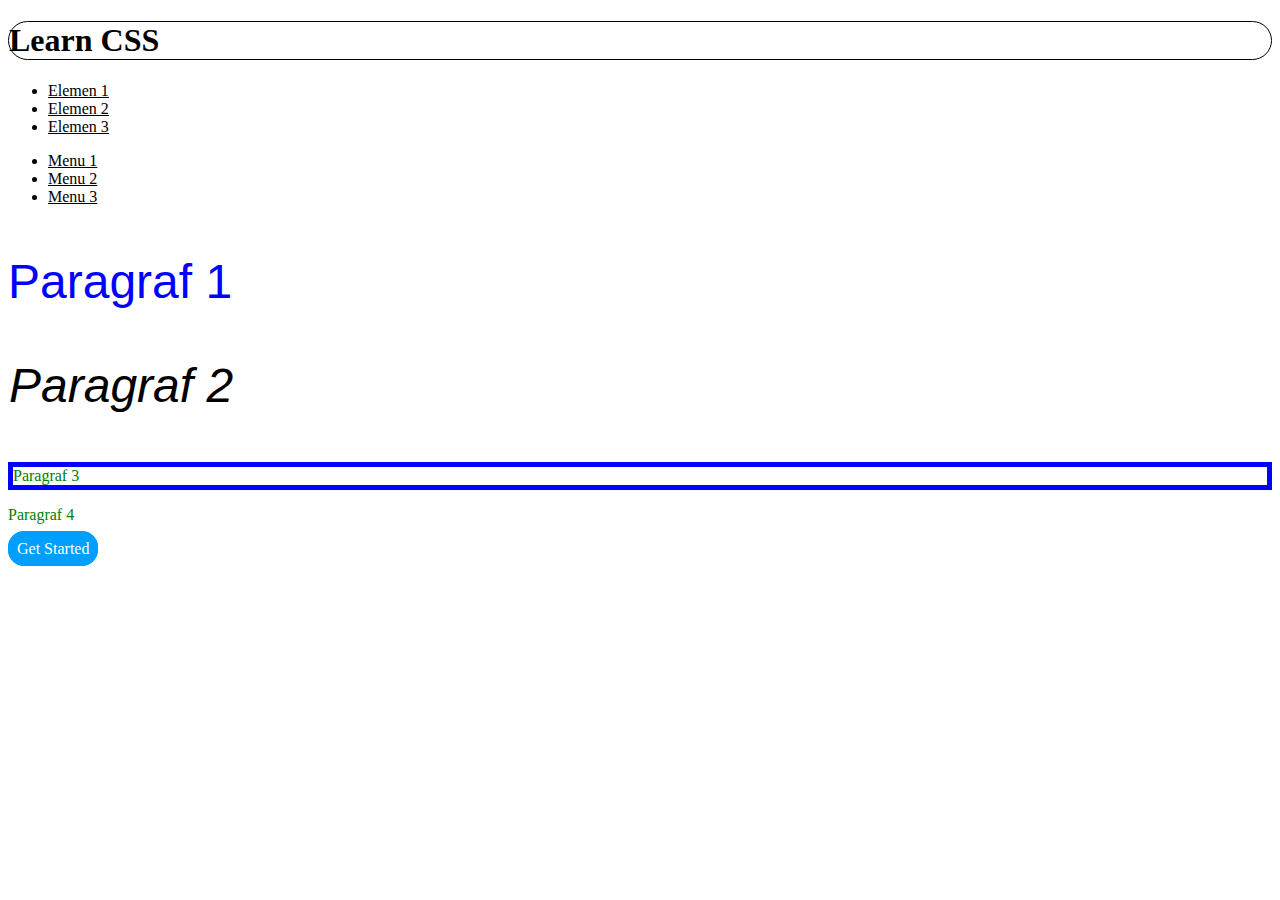
<file: index.html>
<!DOCTYPE html>
<html lang="en">

<head>
    <meta charset="UTF-8">
    <meta http-equiv="X-UA-Compatible" content="IE=edge">
    <meta name="viewport" content="width=device-width, initial-scale=1.0">
    <title>Document</title>
    <!-- Eksternal CSS -->
    <link rel="stylesheet" href="css/style.css">

    <!-- Internal CSS -->
    <style>
        /* ul li {
            text-decoration: underline;
        } */

        .menu li {
            text-decoration: underline;
        }

        #paragraf1 {
            /* color: blue; */
            font-family: 'Verdana', 'Arial';
        }

        .blue-border {
            border: 5px solid blue;
        }

        .paragraf-white {
            font-size: 3em;
            border: 1px solid white;
            font-family: "Arial Black", Verdana;
            font-style: oblique;
        }

        .btn {
            text-decoration: none;
            color: white;
        }

        .btn-primary {
            background-color: #009EFF;
            border: 1px solid #009EFF;
            border-radius: 1em;
            padding: 0.5em;
        }
    </style>
</head>

<body>
    <!-- 3 konsep CSS
        - Internal (Head)
        - Inline (Tag Element)
        - Eksternal (Melalui eksternal file / link)
    -->

    <!-- 
        Class = Biasanya digunakan untuk elemen yang sifatnya reusable (dapat digunakan di elemen lain)
        ID = Merupakan attribut yang menandakan bahwa elemen tsb bersifat unik
     -->
    <h1>Learn CSS</h1>
    <ul class="menu">
        <li>Elemen 1</li>
        <li>Elemen 2</li>
        <li>Elemen 3</li>
    </ul>

    <ul class="menu">
        <li>Menu 1</li>
        <li>Menu 2</li>
        <li>Menu 3</li>
    </ul>

    <p id="paragraf1" style="font-size: 3em;">Paragraf 1</p>
    <p id="paragraf1" class="paragraf-white" style="font-size: 3em;">Paragraf 2</p>

    <p class="paragraf blue-border">Paragraf 3</p>
    <p class="paragraf">Paragraf 4</p>

    <a href="https://google.com" class="btn btn-primary">Get Started</a>

    <!-- Melakukan pemanggil eksternal javascript / jquery / library js secara online -->
    <!-- <script src="https://cdnjs.cloudflare.com/ajax/libs/jquery/3.6.1/jquery.min.js"></script> -->
    <script src="js/jquery.min.js"></script>
    <script>
        $("#paragraf1").css("color", "blue");
        $(".paragraf").css("color", "green");
    </script>
</body>

</html>
</file>
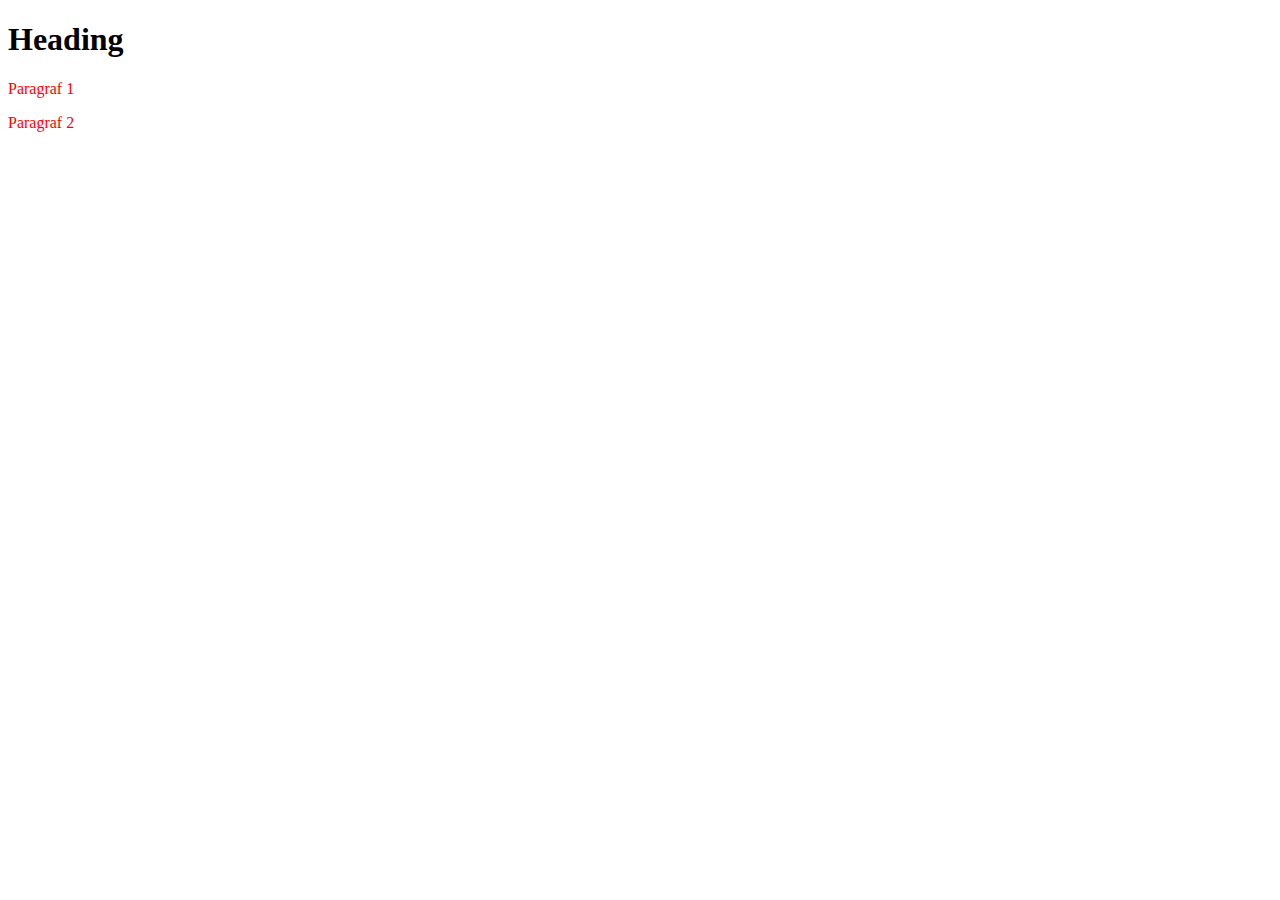
<file: content.html>
<!DOCTYPE html>
<html lang="en">
<head>
    <meta charset="UTF-8">
    <meta http-equiv="X-UA-Compatible" content="IE=edge">
    <meta name="viewport" content="width=device-width, initial-scale=1.0">
    <title>Document</title>
    <style>
        div p {
            color: red;
        }
    </style>
</head>
<body>
    <h1>Heading</h1>
    <div id="div1">
        <p>Paragraf 1</p>
    </div>
    <div id="div2">
        <p>Paragraf 2</p>
    </div>
</body>
</html>
</file>
<file: css/style.css>
h1 {
    border: 1px solid #000;
    font-family: 'Arial Black', 'Verdana';
    border-radius: 2em;
}

.btn-bg {
    background-color: #fff;
    color: #fff;
    border: 4px solid #fff;
    font-family: 'abc', 'Arial Black';
    font-size: 3em;
}

@font-face {
    font-family: 'abc';
    src: url('../fonts/snowywinter.otf');
}
</file>
